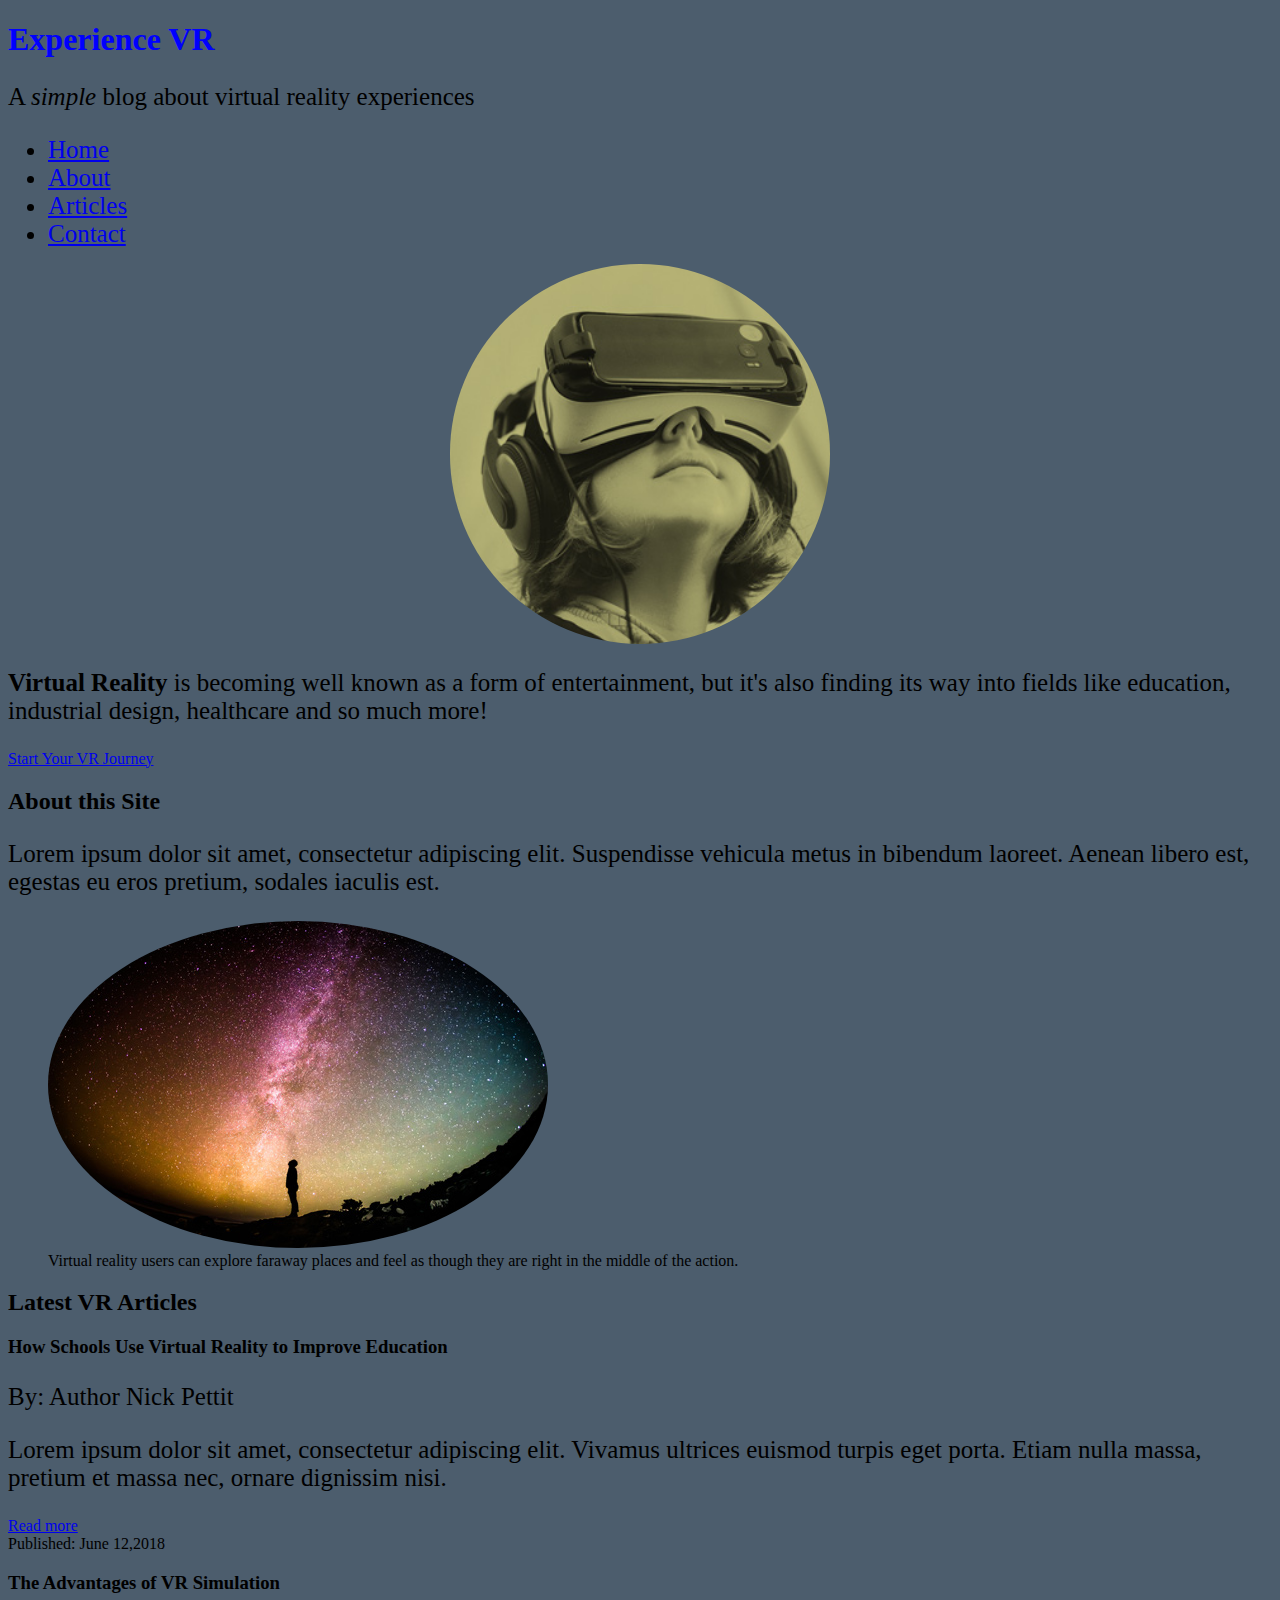
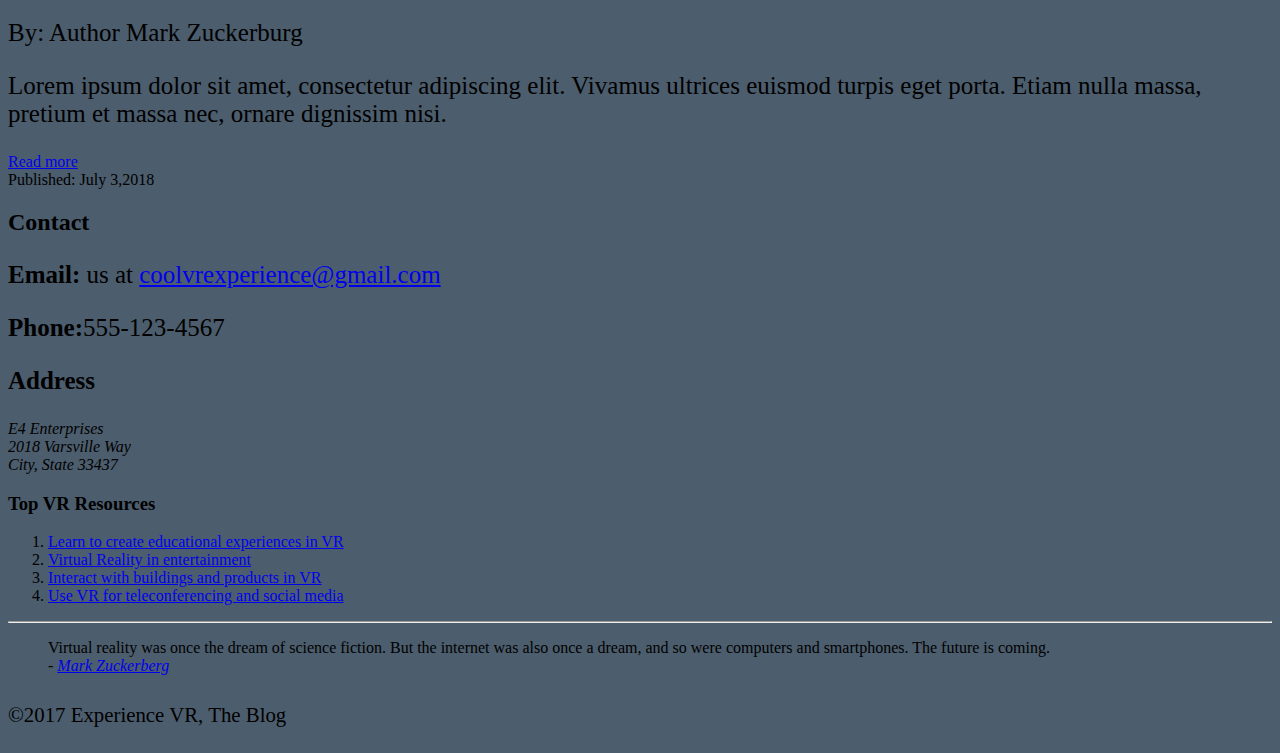
<file: index.html>
<!DOCTYPE html>
<html>
  <head>
    <title>Experience VR</title>
    <link rel="stylesheet" href="styles.css"/>
  </head>

 <!--this is how I can put comments in html-->

  <body>
    <div>
      <header>
        <h1>Experience VR</h1>
        <p>A <em>simple</em> blog about virtual reality experiences</p>

        <nav>
          <ul>
            <li><a href="#">Home</a></li>
            <li><a href="#about">About</a></li>
            <li><a href="#articles">Articles</a></li>
            <li><a href="#contact">Contact</a></li>
          </ul>
        </nav>
      </header>

      <div>
        <img src="img/featured.jpg" alt="virtual reality user" class="center">
        <p><strong>Virtual Reality</strong> is becoming well known as a form of entertainment, but it's also finding its way into fields like education, industrial design, healthcare and so much more!</p>
        <a href="https://teamtreehouse.com/vr" target="_blank">Start Your VR Journey</a>
      </div>
      <main>
    <section id="about">
      <h2>About this Site</h2>
      <p><span>Lorem ipsum dolor sit amet</span>, consectetur adipiscing elit. Suspendisse vehicula metus in bibendum laoreet. Aenean libero est, egestas eu eros pretium, sodales iaculis est.</p>
      <figure>
        <img src="img/vr-space.jpg" alt="User experiencing space in VR">
        <figcaption>
        Virtual reality users can explore faraway places and feel as though they are right in the middle of the action.
        </figcaption>
      </figure>
    </section>
    <section id="articles">
      <h2>Latest VR Articles</h2>

      <article>
        <header>
          <h3>How Schools Use Virtual Reality to Improve Education</h3>
          <p>By: Author Nick Pettit</p>
         </header>
        <p>Lorem ipsum dolor sit amet, consectetur adipiscing elit. Vivamus ultrices euismod turpis eget porta. Etiam nulla massa, pretium et massa nec, ornare dignissim nisi.</p>

        <a href="articles.html">Read more</a>
      </article>
      <footer>Published: June 12,2018</footer>
      <article>

        <header>
          <h3>The Advantages of VR Simulation</h3>
          <p>By: Author Mark Zuckerburg</p>
        </header>
        <p>Lorem ipsum dolor sit amet, consectetur adipiscing elit. Vivamus ultrices euismod turpis eget porta. Etiam nulla massa, pretium et massa nec, ornare dignissim nisi.</p>
        <a href="articles.html">Read more</a>
        <footer>Published: July 3,2018</footer>
      </article>
    </section>
    </main>
    <section id="contact">
      <h2>Contact</h2>
      <p><strong>Email:</strong> us at <a href="mailto:coolvrexperience@gmail.com?subject=Hi%20there!">coolvrexperience@gmail.com</a></p>
      <p><strong>Phone:</strong>555-123-4567</p>
      <p><strong>Address</strong></p>
      <address>
        E4 Enterprises <br>
        2018 Varsville Way <br>
        City, State 33437
      </address>
    </section>

      <aside>
        <h3>Top VR Resources</h3>
        <ol>
          <li><a href="#">Learn to create educational experiences in VR</a></li>
          <li><a href="#">Virtual Reality in entertainment</a></li>
          <li><a href="#">Interact with buildings and products in VR</a></li>
          <li><a href="#">Use VR for teleconferencing and social media</a></li>
       </ol>
       <hr>

        <blockquote>
        Virtual reality was once the dream of science fiction. But the internet was also once a dream, and so were computers and smartphones. The future is coming.
        <footer>
        - <cite><a href="https://www.facebook.com/zuck/posts/10101319050523971 ">Mark Zuckerberg</a></cite></footer>
        </blockquote>
       </aside>
      <footer>
        <p><small>&copy;2017 Experience VR, The Blog</small></p>
      </footer>
    </div>
  </body>
</html>
</file>
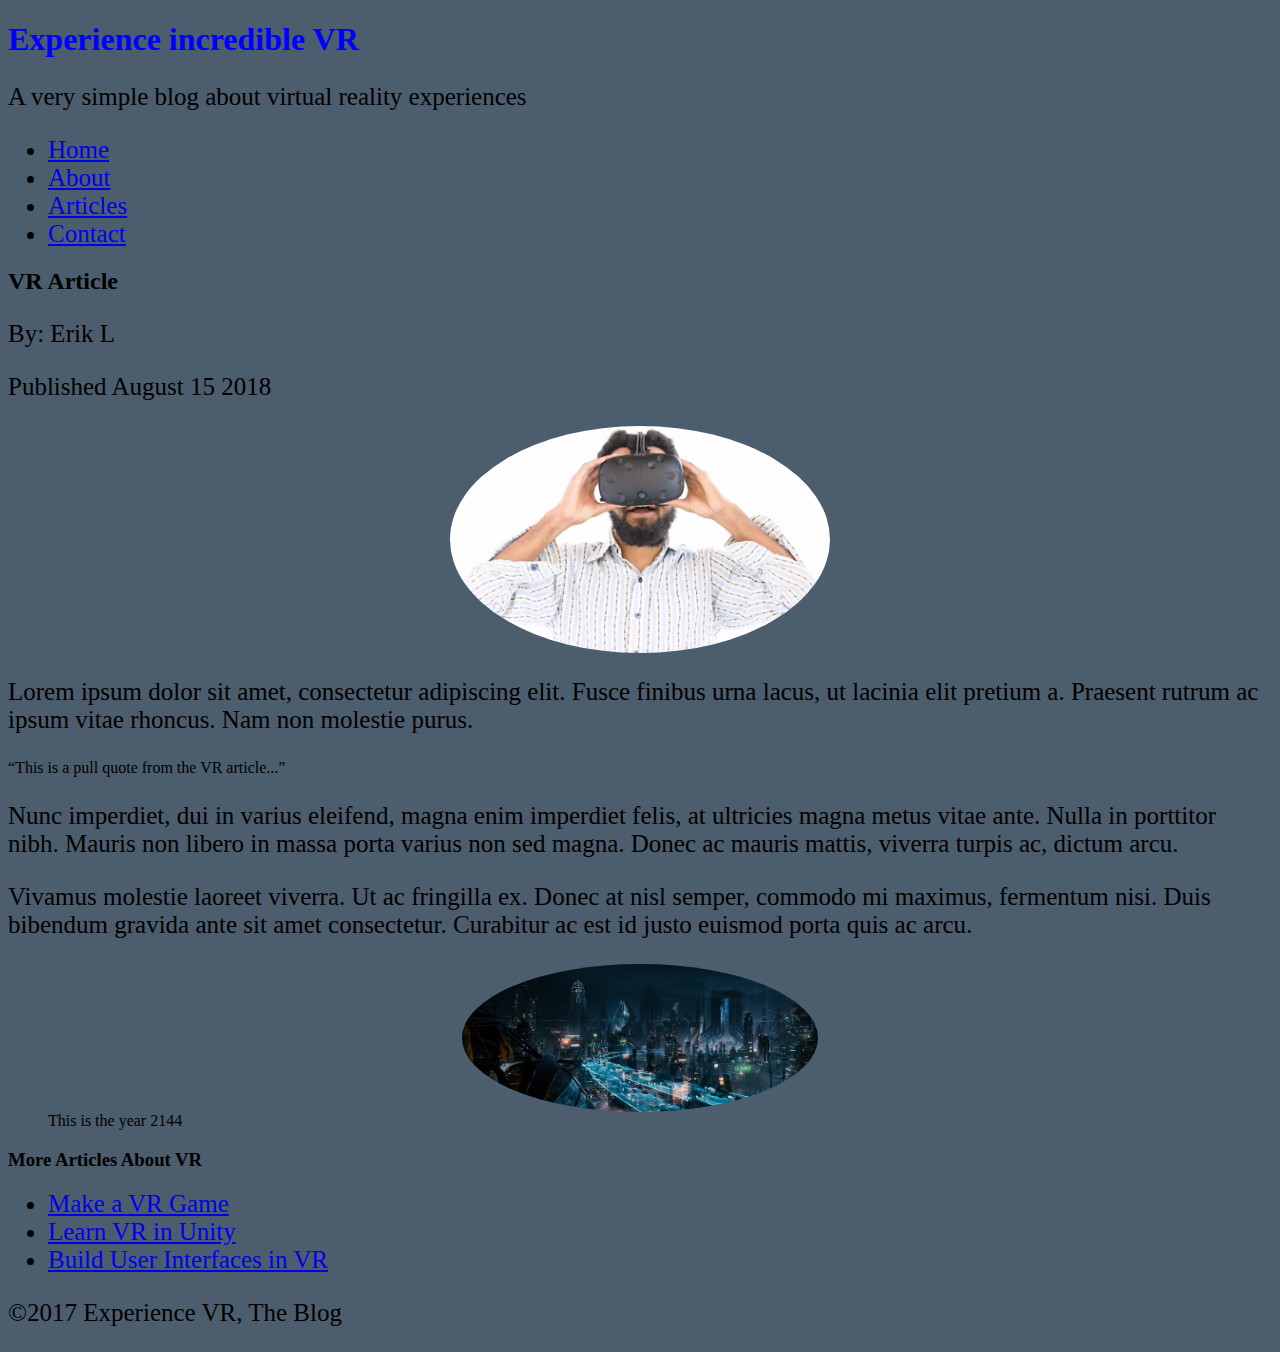
<file: articles.html>
<!DOCTYPE html>
<html>
  <head>
    <title>VR Article</title>
    <link rel="stylesheet" href="styles.css"/>
  </head>

  <body>
    <div>
        <header>
          <h1>Experience incredible VR</h1>
          <p>A very simple blog about virtual reality experiences</p>

          <nav>
            <ul>
              <li><a href="index.html">Home</a></li>
              <li><a href="index.html#about">About</a></li>
              <li><a href="index.html#articles">Articles</a></li>
              <li><a href="index.html#contact">Contact</a></li>
            </ul>
          </nav>
        </header>

        <article id="vr-article">
          <header>
            <h2>VR Article</h2>
            <p>By: Erik L</p>
            <p>Published August 15 2018</p>
          </header>
          <img src="img/vr-user.jpg" alt="User trying a VR headset" class="center">
          <p>Lorem ipsum dolor sit amet, consectetur adipiscing elit. Fusce finibus urna lacus, ut lacinia elit pretium a. Praesent rutrum ac ipsum vitae rhoncus. Nam non molestie purus.</p>
          <aside>
            <q>This is a pull quote from the VR article...</q>
          </aside>
          <p>Nunc imperdiet, dui in varius eleifend, magna enim imperdiet felis, at ultricies magna metus vitae ante. Nulla in porttitor nibh. Mauris non libero in massa porta varius non sed magna. Donec ac mauris mattis, viverra turpis ac, dictum arcu.</p>
          <p>Vivamus molestie laoreet viverra. Ut ac fringilla ex. Donec at nisl semper, commodo mi maximus, fermentum nisi. Duis bibendum gravida ante sit amet consectetur. Curabitur ac est id justo euismod porta quis ac arcu.</p>
        </article>
      <figure>
        <img src="img/Neo-seoul.jpg" alt="City Seoul in the year 2144" class="center">
          <figcaption>
            This is the year 2144
          </figcaption>
        </figure>
        <aside>
          <h3>More Articles About VR</h3>
          <ul>
            <li><a href="#">Make a VR Game</a></li>
            <li><a href="#">Learn VR in Unity</a></li>
            <li><a href="#">Build User Interfaces in VR</a></li>
          </ul>
        </aside>

        <footer>
          <p>&copy;2017 Experience VR, The Blog</p>
        </footer>
    </div>
  </body>
</html>
</file>
<file: styles.css>
body {
    background-color: #4c5d6d;
}
h1 {
    color: blue;
}
p {
    color: black;
    font-size: 25px;
}

img {
  border-radius: 50%;

}

.center {
  display: block;
  margin-left: auto;
  margin-right: auto;
  width: 30%;
}

ul li {
  font-size: 25px;
}
</file>
